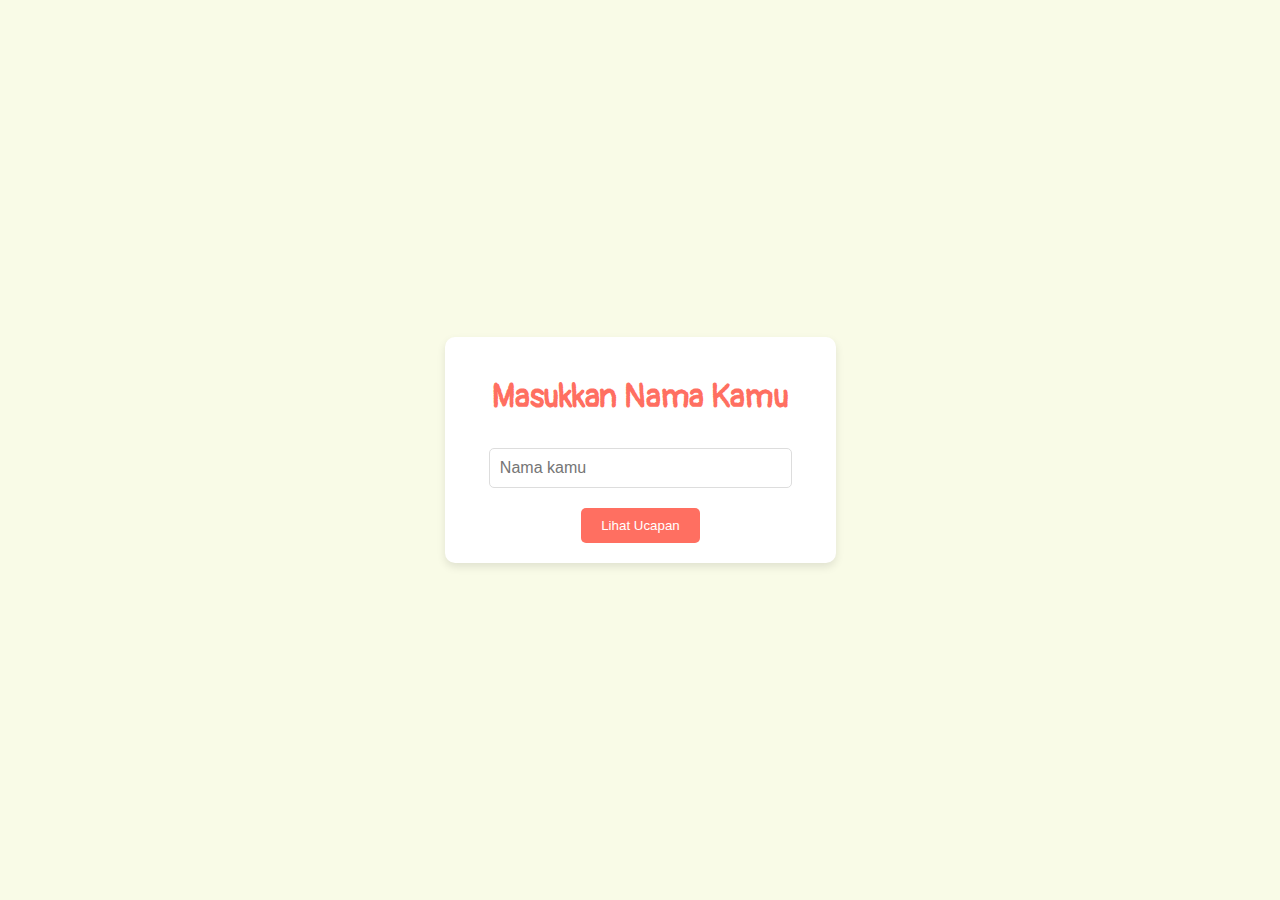
<file: index.html>
<!DOCTYPE html>
<html lang="en">
<head>
    <meta charset="UTF-8">
    <meta name="viewport" content="width=device-width, initial-scale=1.0">
    <meta name="description" content="Web yang hanya khusus untukmu">
    <title>Happy Birthday!</title>
    <link rel="stylesheet" href="css/style.css">
    <link href="https://fonts.googleapis.com/css2?family=Pangolin&display=swap" rel="stylesheet">
</head>
<body>
    <!-- Halaman Input Nama -->
    <section id="name-input-page" class="section">
        <div class="container">
            <h1>Masukkan Nama Kamu</h1>
            <input type="text" id="nameInput" placeholder="Nama kamu" class="input-field">
            <button id="submitBtn" class="btn">Lihat Ucapan</button>
        </div>
    </section>

    <!-- Halaman Ucapan Ulang Tahun -->
    <section id="birthday-message-page" class="section hidden">
        <div class="container">
            <h1>🎈Selamat Ulang Tahun🎈🥳✨🎉, <span id="nameDisplay"></span>!</h1>
            <p>Semoga hari ini menjadi hari yang istimewa untukmu dan penuh kebahagiaan. Tetaplah menjadi pribadi yang selalu dikenal oleh orang orang dan selalu memberikan kebahagiaan kepada orang-orang di sekitarmu. semangat 🔥😎🔥</p>
            <button id="backBtn" class="btn">Kembali</button>
        </div>
    </section>

    <script src="js/script.js"></script>
</body>
</html>
</file>
<file: css/style.css>
/* General Styles */
body {
    font-family: 'Pangolin', sans-serif;
    background-color: #f9fbe7; /* Warna latar belakang cerah */
    color: #333;
    margin: 0;
    padding: 0;
    display: flex;
    justify-content: center;
    align-items: center;
    height: 100vh;
}

h1 {
    text-align: center;
    color: #ff6f61; /* Warna teks untuk ucapan ulang tahun */
    margin-top: 20px;
}

p {
    text-align: center;
    color: #555;
    margin: 10px 0;
}

.container {
    text-align: center;
    padding: 20px;
    background-color: #ffffff;
    border-radius: 10px;
    box-shadow: 0px 4px 8px rgba(0, 0, 0, 0.1);
    width: 90%;
    max-width: 400px;
}

/* Tombol */
.btn {
    background-color: #ff6f61;
    color: white;
    padding: 10px 20px;
    border: none;
    border-radius: 5px;
    cursor: pointer;
    transition: background-color 0.3s ease;
    margin-top: 10px;
}

.btn:hover {
    background-color: #f06292;
}

/* Input Field */
.input-field {
    width: 80%;
    padding: 10px;
    margin: 10px 0;
    border-radius: 5px;
    border: 1px solid #ddd;
    font-size: 16px;
}

/* Section Hidden */
.hidden {
    display: none;
}
</file>
